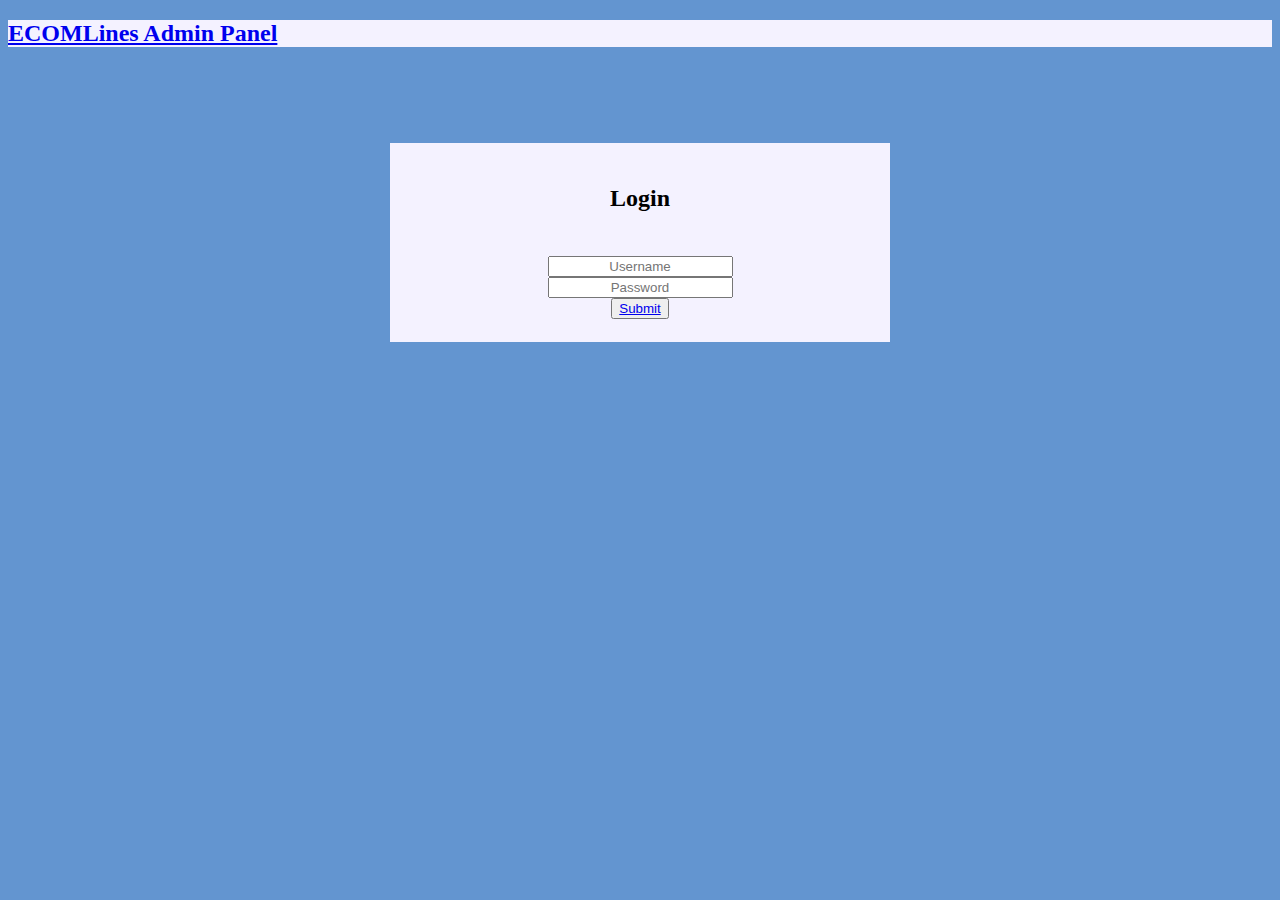
<file: index.html>
<!DOCTYPE html>
<html lang="en">
<head>
    <meta charset="UTF-8">
    <meta http-equiv="X-UA-Compatible" content="IE=edge">
    <meta name="viewport" content="width=], initial-scale=1.0">
    <link href="https://cdn.jsdelivr.net/npm/bootstrap@5.1.3/dist/css/bootstrap.min.css" rel="stylesheet" integrity="sha384-1BmE4kWBq78iYhFldvKuhfTAU6auU8tT94WrHftjDbrCEXSU1oBoqyl2QvZ6jIW3" crossorigin="anonymous">
    <script src="https://cdn.jsdelivr.net/npm/bootstrap@5.1.3/dist/js/bootstrap.bundle.min.js" integrity="sha384-ka7Sk0Gln4gmtz2MlQnikT1wXgYsOg+OMhuP+IlRH9sENBO0LRn5q+8nbTov4+1p" crossorigin="anonymous"></script>
    <title>ECOMLines Admin Panel</title>
    <link rel="stylesheet" href="styles.css">
</head>
<body>
    <section id="header">
        <div id="navbar">
            <nav class="navbar navbar-expand-lg navbar-light navbar-local">
                <div class="container-fluid">
                  <a class="navbar-brand nav-heading-local" href="#"><h2>ECOMLines Admin Panel</h2></a>
                </div>
              </nav>
        </div>
    </section>
    <section id="loginarea">
        <div id="central-box">
            <h2 id="central-box-heading">Login</h2>
            <form>
                <form>
                    <div class="mb-3">
                      <!-- <label for="exampleInputEmail1" class="form-label">Email address</label> -->
                      <input type="text" class="form-control" id="exampleInputEmail1" aria-describedby="emailHelp" placeholder="Username">
                    </div>
                    <div class="mb-3">
                      <!-- <label for="exampleInputPassword1" class="form-label">Password</label> -->
                      <input type="password" class="form-control" id="exampleInputPassword1" placeholder="Password">
                    </div>
                    <button type="submit" class="btn btn-primary"><a href="second.html">Submit</a></button>
                  </form>
            </form>
        </div>
    </section>
</body>
</html>
</file>
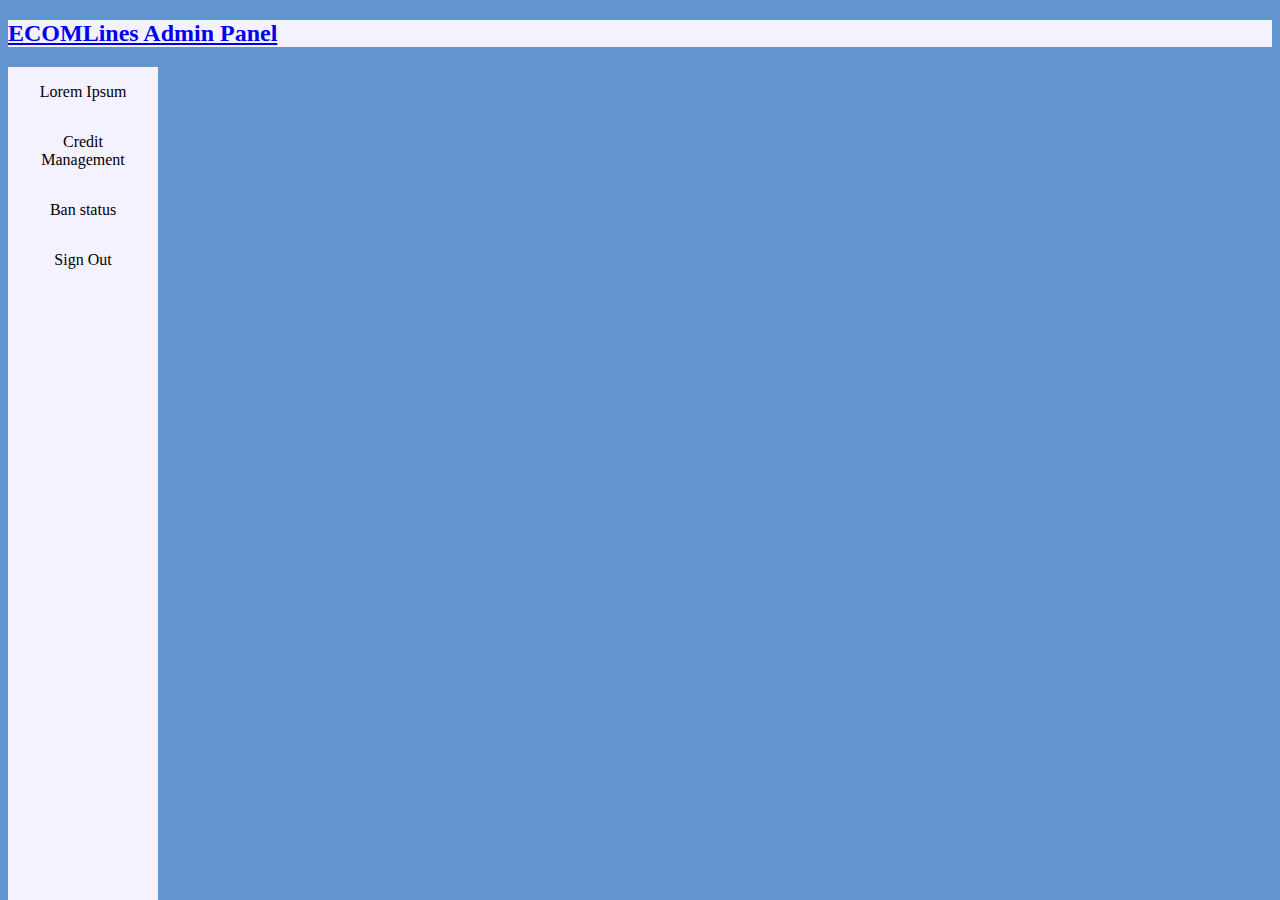
<file: second.html>
<!DOCTYPE html>
<html lang="en">

<head>
    <meta charset="UTF-8">
    <meta http-equiv="X-UA-Compatible" content="IE=edge">
    <meta name="viewport" content="width=], initial-scale=1.0">
    <link href="https://cdn.jsdelivr.net/npm/bootstrap@5.1.3/dist/css/bootstrap.min.css" rel="stylesheet"
        integrity="sha384-1BmE4kWBq78iYhFldvKuhfTAU6auU8tT94WrHftjDbrCEXSU1oBoqyl2QvZ6jIW3" crossorigin="anonymous">
    <script src="https://cdn.jsdelivr.net/npm/bootstrap@5.1.3/dist/js/bootstrap.bundle.min.js"
        integrity="sha384-ka7Sk0Gln4gmtz2MlQnikT1wXgYsOg+OMhuP+IlRH9sENBO0LRn5q+8nbTov4+1p"
        crossorigin="anonymous"></script>
    <title>ECOMLines Admin Panel</title>
    <link rel="stylesheet" href="styles.css">
</head>

<body>
    <section id="header">
        <div id="navbar">
            <nav class="navbar navbar-expand-lg navbar-light navbar-local">
                <div class="container-fluid">
                    <a class="navbar-brand nav-heading-local" href="#">
                        <h2>ECOMLines Admin Panel</h2>
                    </a>
                </div>
            </nav>
        </div>
    </section>
    <section id="work">
        <!-- The sidebar -->
        <div class="sidebar">
            <a class="active" href="#home">Lorem Ipsum</a>
            <a href="#CredMan">Credit Management</a>
            <a href="#BanStatus">Ban status</a>
            <a href="#signout">Sign Out</a>
        </div>
    </section>
    <section id="footer">

    </section>
</body>

</html>
</file>
<file: styles.css>
body{
    background-color: #6395D0;
}
#central-box{
    text-align: center;
    margin-top: 6rem;
    /* padding:1.4rem; */
    background-color: #F4F2FF;
}
.navbar-local{
    background-color: #F4F2FF;
}
input {
    text-align: center;
  }
#central-box-heading{
    padding-bottom: 1.5rem;
}
#sign-out-img{
    width: 7%;
    position: relative;
    float: right;
}

/* The side navigation menu */
.sidebar {
    margin: 0;
    padding: 0;
    width: 150px;
    background-color: #F4F2FF;
    position: fixed;
    height: 100%;
    overflow: auto;
  }
  .sidebar a {
    display: block;
    color: black;
    padding: 16px;
    text-decoration: none;
  }
    .sidebar a.active {
    background-color: #F4F2FF;
    color: black;
  }
    .sidebar a:hover:not(.active) {
    background-color: #555;
    color: #000;
  }
    div.content {
    margin-left: 200px;
    padding: 1px 16px;
    height: 1000px;
  }
    @media screen and (max-width: 700px) {
    .sidebar {
      width: 100%;
      height: auto;
      position: relative;
    }
    .sidebar a {
        float: left;
    }
    div.content {
        margin-left: 0;
    }
  }
  @media only screen and (max-width: 600px) {
    #central-box{
      width: 300px;
      /* margin: auto; */
      position: relative;
      margin-top: 6rem;
      padding:1.4rem;
      background-color: #F4F2FF;
      margin: 6rem auto;
      text-align: center;
      /* border: 5px solid #FFFF00; */
      }
  }
  @media only screen and (min-width: 600px) {
      #central-box{
          width: 455px;
          /* margin: auto; */
          position: relative;
          margin-top: 6rem;
          padding:1.4rem;
          background-color: #F4F2FF;
          margin: 6rem auto;
          text-align: center;
          /* border: 5px solid #FFFF00; */
      }
      .sidebar a {
          text-align: center;
          float: none;
        }
  }
</file>
